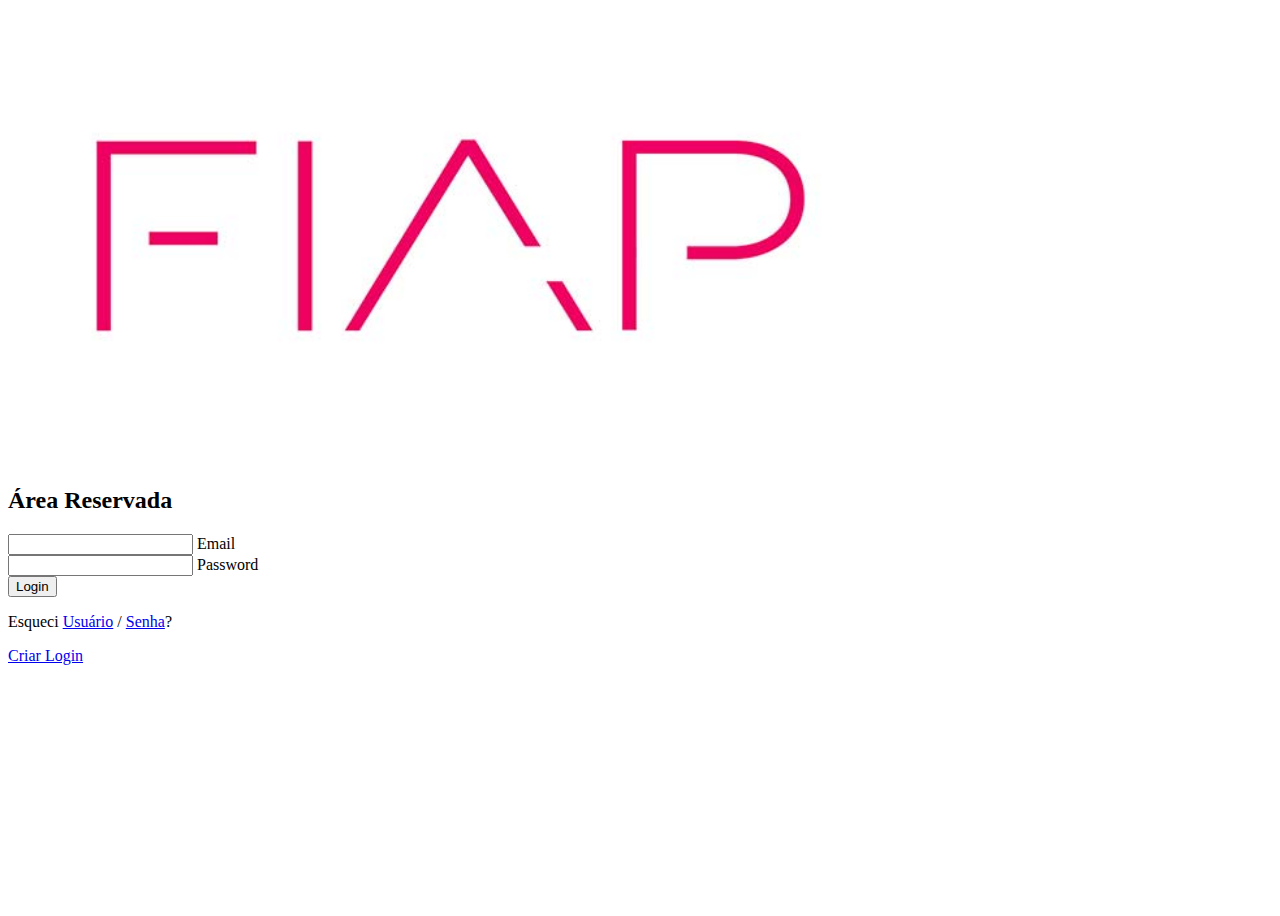
<file: index.html>
<!doctype html>
<html lang="pt-br">

<head>
    <meta charset="utf-8">
    <meta name="viewport" content="width=device-width, initial-scale=1">
    <title>Fiap Login</title>
    <link href="https://cdn.jsdelivr.net/npm/bootstrap@5.2.3/dist/css/bootstrap.min.css" rel="stylesheet"
        integrity="sha384-rbsA2VBKQhggwzxH7pPCaAqO46MgnOM80zW1RWuH61DGLwZJEdK2Kadq2F9CUG65" crossorigin="anonymous">
    <link rel="stylesheet" href="./css/style.css">
</head>

<body>
    <section class="intro">
        <div class="d-flex align-items-center h-100">
            <div class="container">
                <div class="row justify-content-center">
                    <div class="col-12">
                        <div class="card">
                            <div class="card-body p-5">

                                <div class="row align-items-center">
                                    <div class="col-md-6">
                                        <div class="text-center pt-md-5 pb-5 my-md-5">
                                            <img  id="imgLogo" src="./images/fiap_logo.jpg" alt="Logo da Fiap">
                                        </div>

                                    </div>
                                    <div class="col-md-6 text-center">

                                        <h2 class="mb-4">Área Reservada</h2>

                                        <div class="mb-3">
                                            <input type="email" id="typeEmail" class="form-control form-control-lg" />
                                            <label class="form-label" for="typeEmail">Email</label>
                                        </div>

                                        <div class=" mb-4">
                                            <input type="password" id="typePassword"
                                                class="form-control form-control-lg" />
                                            <label class="form-label" for="typePassword">Password</label>
                                        </div>

                                        <div class="text-center">
                                            <button class="btn btn-info btn-block btn-lg" type="submit"  onclick="notCreated()">Login</button>
                                            <p class="small mt-3 mb-4 text-muted">Esqueci <span class="fw-bold">
                                                    <a href="#!" class="text-muted"  onclick="notCreated()">Usuário</a> /
                                                    <a href="#!" class="text-muted"  onclick="notCreated()">Senha</a>?</span></p>
                                            <a href="./pages/cadastro.html" class="link-info">Criar Login
                                                <i class="fas fa-long-arrow-alt-right"></i></a>
                                        </div>
                                    </div>
                                </div>
                            </div>
                        </div>
                    </div>
                </div>
            </div>
        </div>
    </section>
    <script src="https://cdn.jsdelivr.net/npm/bootstrap@5.2.3/dist/js/bootstrap.bundle.min.js"
        integrity="sha384-kenU1KFdBIe4zVF0s0G1M5b4hcpxyD9F7jL+jjXkk+Q2h455rYXK/7HAuoJl+0I4"
        crossorigin="anonymous"></script>
    <script src="./scripts/script.js"></script>
</body>
</html>
</file>
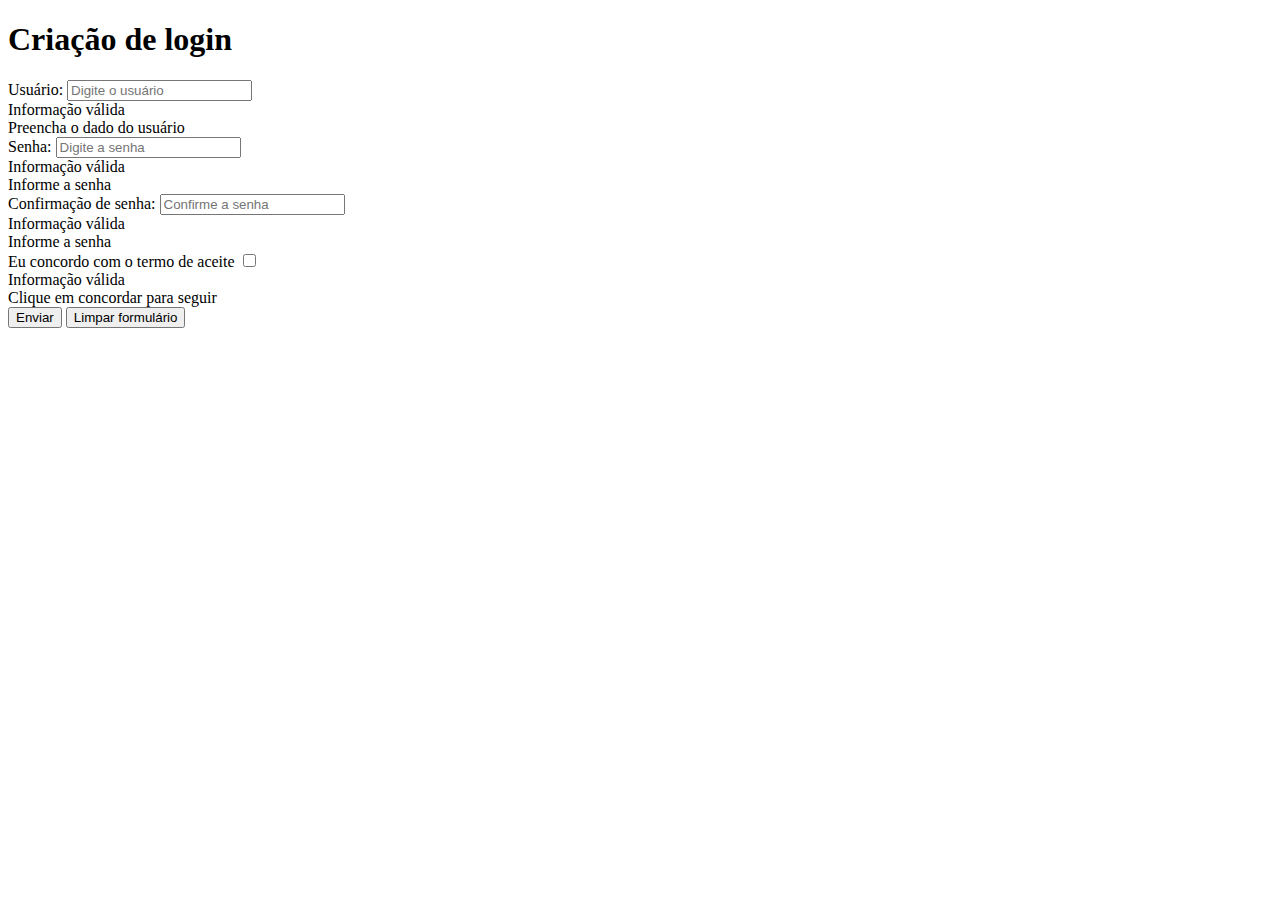
<file: pages/cadastro.html>
<!doctype html>
<html lang="en">
  <head>
    <meta charset="utf-8">
    <meta name="viewport" content="width=device-width, initial-scale=1">
    <title>Fiap cadastro</title>
    <link href="https://cdn.jsdelivr.net/npm/bootstrap@5.2.3/dist/css/bootstrap.min.css" rel="stylesheet" integrity="sha384-rbsA2VBKQhggwzxH7pPCaAqO46MgnOM80zW1RWuH61DGLwZJEdK2Kadq2F9CUG65" crossorigin="anonymous">
  </head>
  <body>
    <form class="container was-validated mt-5">
        <h1>Criação de login</h1>
        <div class="mb-3">
            <label for="usuario">Usuário:</label>
            <input type="text" class="form-control" id="usuario" placeholder="Digite o usuário" required>

            <div class="valid-feedback">Informação válida</div>
            <div class="invalid-feedback">Preencha o dado do usuário</div>
        </div>
        <div></div>
        <div class="mb-3">
            <label for="senha">Senha:</label>
            <input type="password" class="form-control" id="senha" placeholder="Digite a senha" required>

            <div class="valid-feedback">Informação válida</div>
            <div class="invalid-feedback">Informe a senha</div>
        </div>
        <div class="mb-3">
            <label for="confirmacaoSenha">Confirmação de senha:</label>
            <input type="password" class="form-control" id="confirmacaoSenha" placeholder="Confirme a senha" required>

            <div class="valid-feedback">Informação válida</div>
            <div class="invalid-feedback">Informe a senha</div>
        </div>
        <div class="form-check mb-3">
            <label for="concordo" class="form-check-label">Eu concordo com o termo de aceite
                <input type="checkbox" class="form-check-input" name="concordoTermos" required>
             
                <div class="valid-feedback">Informação válida</div>
                <div class="invalid-feedback">Clique em concordar para seguir</div>
            </label> 
        
        </div>
        <button type="submit" class="btn btn-primary">Enviar</button>
        <button type="reset" class="btn btn-primary">Limpar formulário</button>

    </form>
    <script src="https://cdn.jsdelivr.net/npm/bootstrap@5.2.3/dist/js/bootstrap.bundle.min.js" integrity="sha384-kenU1KFdBIe4zVF0s0G1M5b4hcpxyD9F7jL+jjXkk+Q2h455rYXK/7HAuoJl+0I4" crossorigin="anonymous"></script>
  </body>
</html>
</file>
<file: css/style.css>
.intro {
    height: 100vh;
}

#imgLogo{
    width: 70%;
}
</file>
